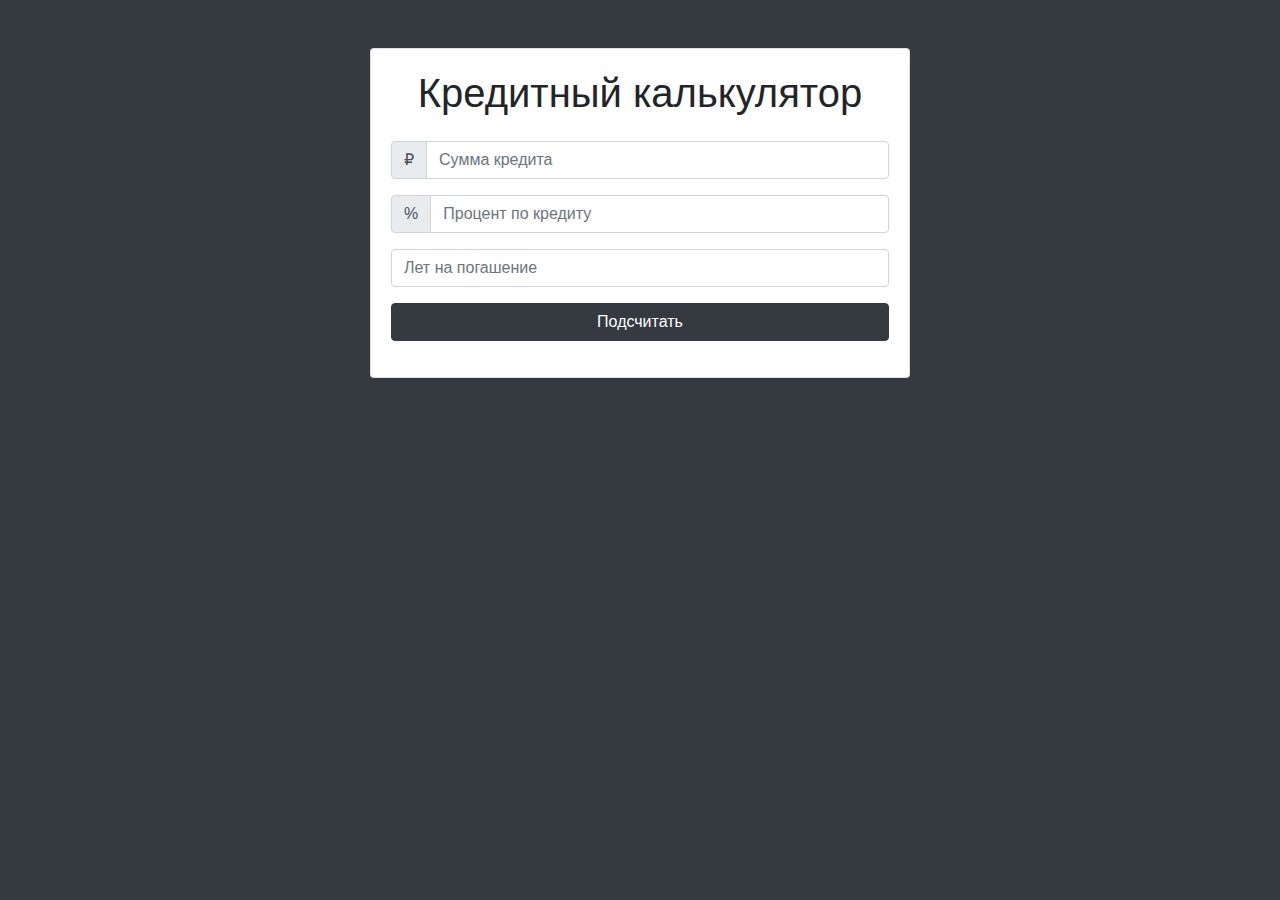
<file: src/loan-calculator/index.html>
<!DOCTYPE html>
<html lang="ru">

<head>
  <meta charset="UTF-8">
  <meta name="viewport" content="width=device-width, initial-scale=1.0">
  <title>Кредитный калькулятор</title>
  <link
    rel="stylesheet"
    href="https://stackpath.bootstrapcdn.com/bootstrap/4.3.1/css/bootstrap.min.css"
    integrity="sha384-ggOyR0iXCbMQv3Xipma34MD+dH/1fQ784/j6cY/iJTQUOhcWr7x9JvoRxT2MZw1T"
    crossorigin="anonymous"
  >
  <link rel="stylesheet" type="text/css" href="css/styles.css">
</head>

<body class="bg-dark">
  <main class="container">
    <div class="row">
      <div class="col-md-6 mx-auto">
        <div class="card card-body text-center mt-5" id="card">
          <h1 class="heading display-5 pb-3">Кредитный калькулятор</h1>

          <form id="loan-form">
            <div class="form-group">
              <div class="input-group">
                <div class="input-group-prepend">
                  <span class="input-group-text">₽</span>
                </div>

                <input type="number" class="form-control" id="amount-input" placeholder="Сумма кредита">
              </div>
            </div>

            <div class="form-group">
              <div class="input-group">
                <div class="input-group-prepend">
                  <span class="input-group-text">%</span>
                </div>

                <input type="number" class="form-control" id="interest-input" placeholder="Процент по кредиту">
              </div>
            </div>

            <div class="form-group">
              <div class="input-group">
                <input type="number" class="form-control" id="years-input" placeholder="Лет на погашение">
              </div>
            </div>

            <div class="form-group">
              <input type="submit" value="Подсчитать" class="btn btn-dark btn-block">
            </div>
          </form>

          <div class="loading" id="loading">
            <img src="images/loading.gif" alt="Loading">
          </div>

          <div id="results" class="mt-4 results">
            <h2 class="h5">Результаты</h2>

            <div class="form-group">
              <div class="input-group">
                <div class="input-group-prepend">
                  <span class="input-group-text">Ежемесячный платёж</span>
                </div>

                <input type="number" class="form-control" id="monthly-payment-input" disabled>
              </div>
            </div>

            <div class="form-group">
              <div class="input-group">
                <div class="input-group-prepend">
                  <span class="input-group-text">Итого к оплате</span>
                </div>

                <input type="number" class="form-control" id="total-payment-input" disabled>
              </div>
            </div>

            <div class="form-group">
              <div class="input-group">
                <div class="input-group-prepend">
                  <span class="input-group-text">Итого процент по кредиту</span>
                </div>

                <input type="number" class="form-control" id="total-interest-input" disabled>
              </div>
            </div>
          </div>
        </div>
      </div>
    </div>
  </main>

  <script
    src="https://code.jquery.com/jquery-3.3.1.slim.min.js"
    integrity="sha384-q8i/X+965DzO0rT7abK41JStQIAqVgRVzpbzo5smXKp4YfRvH+8abtTE1Pi6jizo"
    crossorigin="anonymous"
  ></script>
  <script
    src="https://cdnjs.cloudflare.com/ajax/libs/popper.js/1.14.7/umd/popper.min.js"
    integrity="sha384-UO2eT0CpHqdSJQ6hJty5KVphtPhzWj9WO1clHTMGa3JDZwrnQq4sF86dIHNDz0W1"
    crossorigin="anonymous"
  ></script>
  <script
    src="https://stackpath.bootstrapcdn.com/bootstrap/4.3.1/js/bootstrap.min.js"
    integrity="sha384-JjSmVgyd0p3pXB1rRibZUAYoIIy6OrQ6VrjIEaFf/nJGzIxFDsf4x0xIM+B07jRM"
    crossorigin="anonymous"
  ></script>
  <script src="js/main.js"></script>
</body>

</html>
</file>
<file: src/loan-calculator/css/styles.css>
.loading,
.results {
    display: none;
}
</file>
